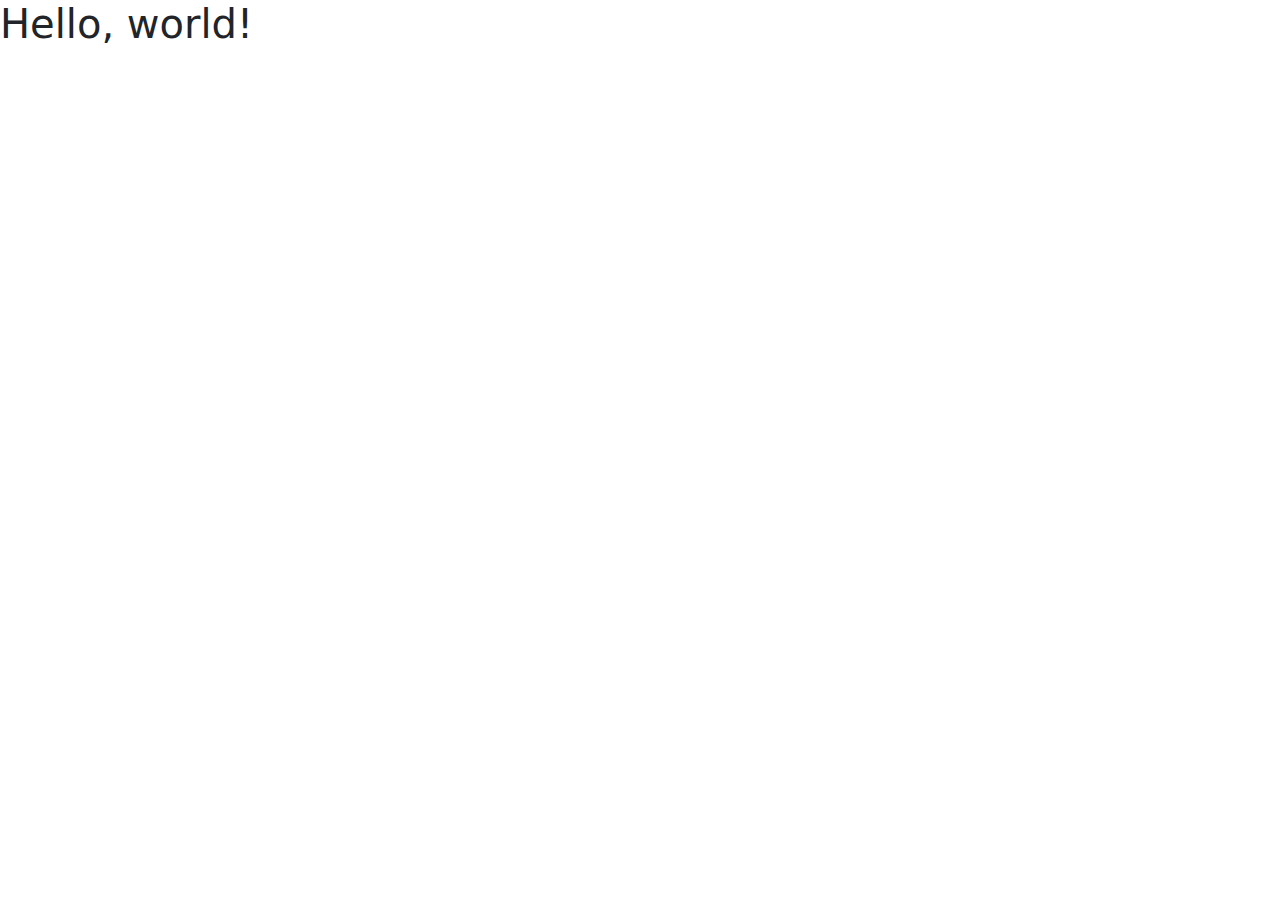
<file: exemplos/templates/exemplo/index.html>
<!doctype html>
<html lang="en">
  <head>
    <meta charset="utf-8">
    <meta name="viewport" content="width=device-width, initial-scale=1">
    <title>Bootstrap demo</title>
    <link href="https://cdn.jsdelivr.net/npm/bootstrap@5.2.0/dist/css/bootstrap.min.css" rel="stylesheet">
  </head>
  <body>
    <h1>Hello, world!</h1>
    <script src="https://cdn.jsdelivr.net/npm/bootstrap@5.2.0/dist/js/bootstrap.bundle.min.js"></script>
  </body>
</html>
</file>
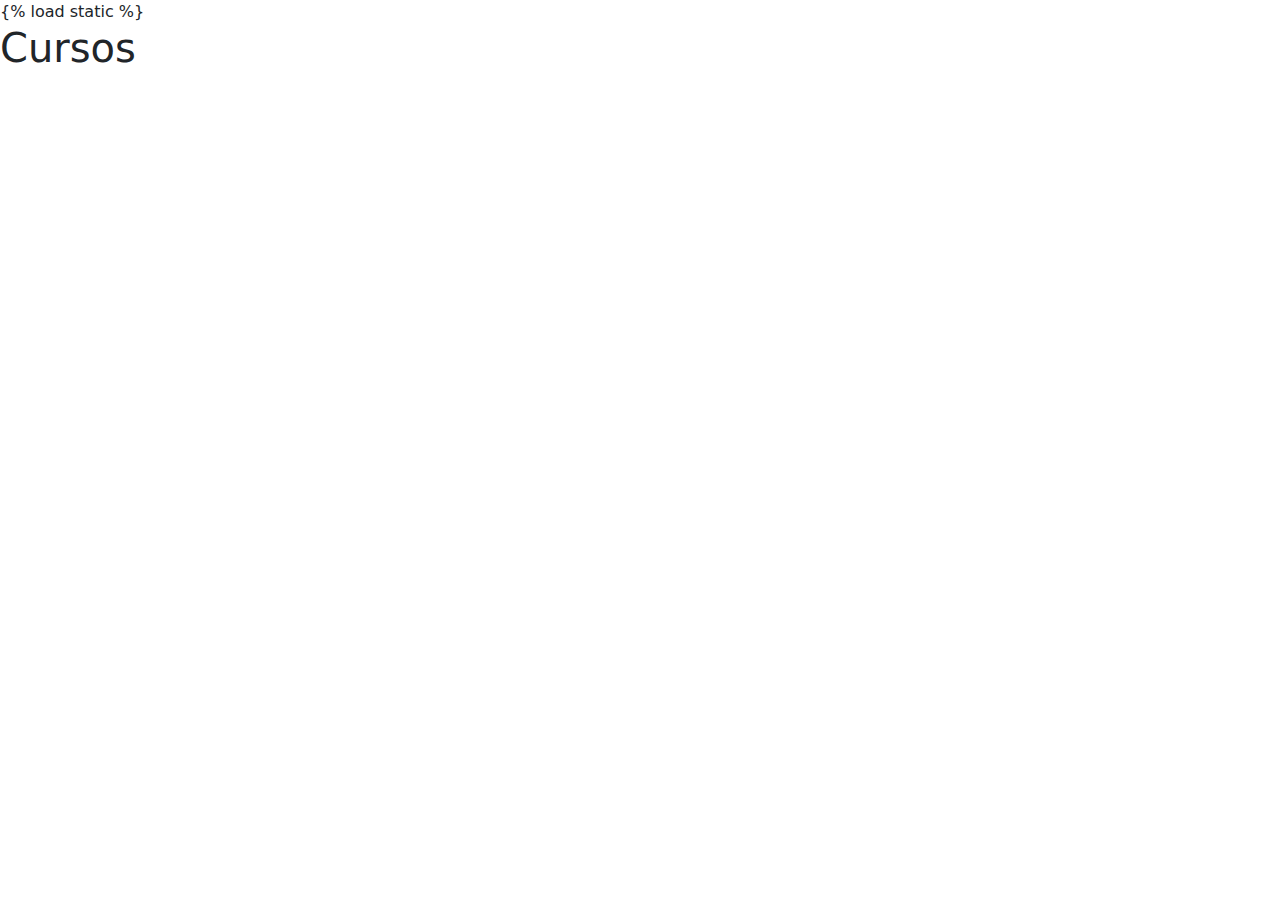
<file: cursos/templates/cursos/cursos.html>
{% load static %}

<!doctype html>
<html lang="pt-BR">
<head>
    <meta charset="utf-8">
    <meta name="viewport" content="width=device-width, initial-scale=1">

    <link href="https://cdn.jsdelivr.net/npm/bootstrap@5.1.3/dist/css/bootstrap.min.css" rel="stylesheet">

    <title>Cursos</title>
</head>
<body>
    <h1>Cursos</h1>

    <script src="https://cdn.jsdelivr.net/npm/bootstrap@5.1.3/dist/js/bootstrap.bundle.min.js"></script>

</body>
</html>
</file>
